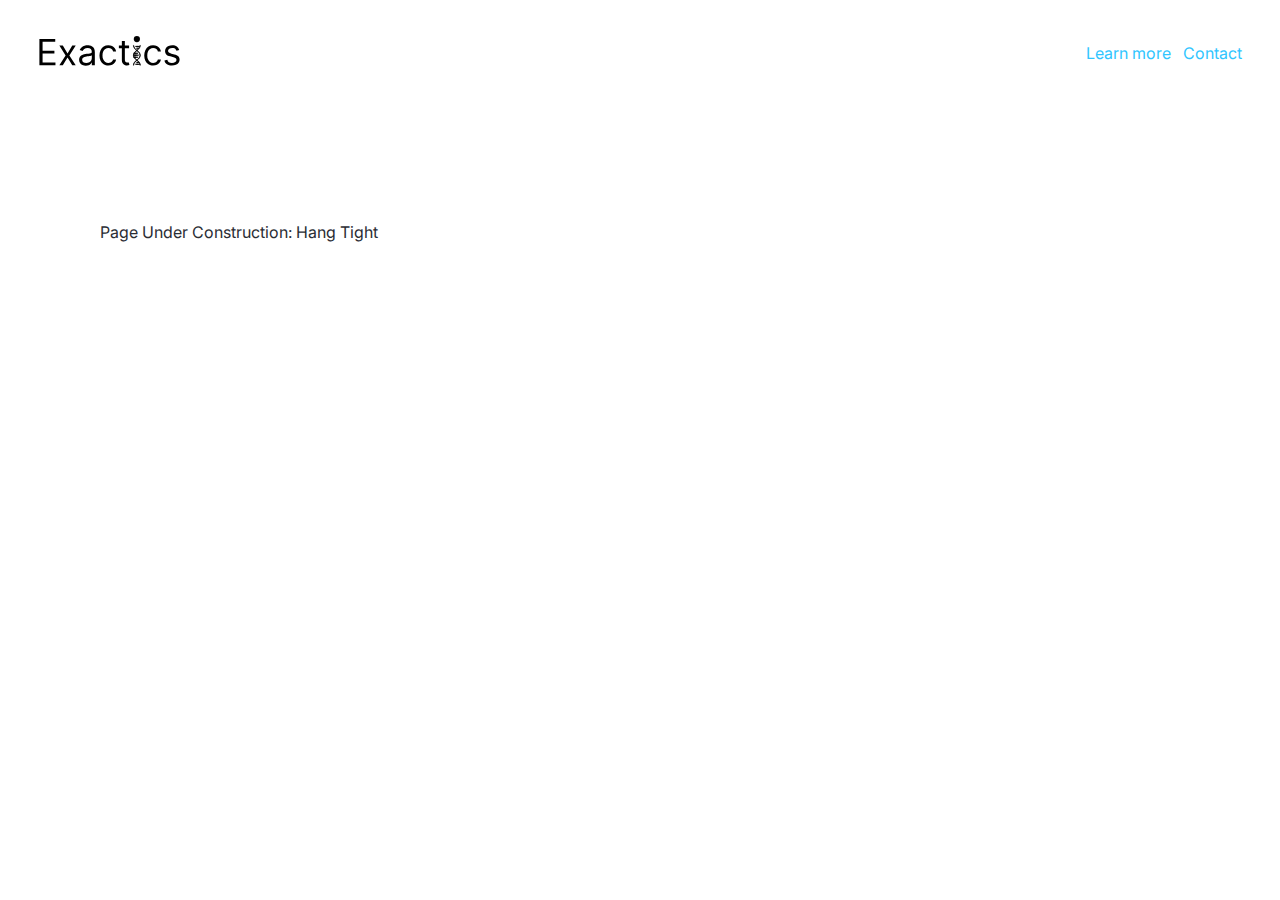
<file: about.html>
<!DOCTYPE html>
<head>
    <title>About - Exactics</title>

    <meta content="width=device-width, initial-scale=1" name="viewport">

    <link href="index.css" rel="stylesheet">

    <link rel="preconnect" href="https://fonts.googleapis.com">
    <link rel="preconnect" href="https://fonts.gstatic.com" crossorigin>
    <link href="https://fonts.googleapis.com/css2?family=Inter:wght@400;600&display=swap" rel="stylesheet">

    <link rel="icon" type="image/x-icon" href="/img/favicon.png">
    <link rel="apple-touch-icon" sizes="180x180" href="/img/apple-touch-icon.png">

</head>

<body>

    <nav>
        
        <a class="nav__title"  href="/index.html">

            <img src="img/logo.svg" alt="exactics logo">
        </a>
        <div class="nav__buttons">
            <a 9class="nav__button" href="/about.html">
                Learn more
            </a>
            <a class="nav__button" href="mailto:contact@exactics.science">
                Contact
            </a>
        </div>
    </nav>
    <main>
        <section class="section section--about">
            <p>Page Under Construction: Hang Tight</p>
        </section>

    </main>
</body>
</file>
<file: index.css>
:root {
    --white: #FFFFFF;

    --fg: #2A2D34;     /* Raisin Black */
    --bg: #F3E8EE;     /* Lavender Blush */
    --cta: #30C5FF;    /* Capri */
    --accent: #BACDB0; /* Laurel Green */

    --lr-padding: 2em;
}

body {
    margin: 0;
    padding: 0;

    font-family: 'Inter', -apple-system, BlinkMacSystemFont, avenir next, avenir, segoe ui, helvetica neue, helvetica, Ubuntu, roboto, noto, arial, sans-serif; 

    color: var(--fg);
}

#c {
    position: fixed;
    top: 0;
    left: 0;
    height: 100vh;
    width: 100vw;
    z-index: -1;
    pointer-events: none;
}


/* --- TYPOGRAPHY --- */

a, button {
    color: var(--cta);
    text-decoration: none;
    transition: color 0.1s cubic-bezier(0,0,0.3,1),
                background-color 0.1s cubic-bezier(0,0,0.3,1);

    padding: 3px 6px;
}
a:hover, button:hover {
    color: var(--white);
    background-color: var(--cta);
}

a.button, button {
    border: 1px solid var(--cta);
    border-radius: 2px;
}

button {
    background-color: rgba(0,0,0,0);
    cursor: pointer;
    font-size: inherit;
    font-family: inherit;
}

input {
    border: none;
    border-bottom: 1px solid var(--cta);
    border-radius: 0px;

    outline: 0;
    background-color: rgba(0,0,0,0);
    font-size: inherit;
    font-family: inherit;
}

h1 {
    margin-top: 0;
}


/* --- NAVIGATION --- */

nav {
    display: flex;
    flex-direction: row;
    justify-content: space-between;
    align-items: center;

    padding: var(--lr-padding);

    background-color: var(--white);
}

.nav__title > img { 
    width: auto;
    height: 2em;
}

.nav__buttons {
    display: flex;
    flex-direction: row;
    justify-content: space-between;
    align-items: center;
    margin-left: 1em;

}


a.nav__button {
    margin-left: 5px;
}
@media (min-width: 768px) {
    a.nav__button {
        margin: 0;
    }
}

/* --- SECTIONS --- */

section {
    /* min-height: 90vh; */

    display: flex;
    flex-direction: row;
    align-items: center;
    justify-content: flex-end;
    padding: 100px;
}
@media (max-width: 768px) {
    section {
        padding: 40px 10px;
    }
}

.section--about {
    justify-content: flex-start;

}
.section--quicklyme {
    justify-content: space-between;
    align-items: stretch;

}
.section__container {
    background-color: var(--white);
    
    max-width: 40ch;

    padding: 60px;
    /* margin: 60px; */
}
@media (max-width: 768px) {
    .section__container {
        max-width: 100vw;
        padding: 40px;
    }

}

/* --- CARTON --- */

@media (max-width: 768px) {
    .section__carton { display: none; }
}

.section__carton {
    width: 50vw;
    /* background-color: red; */
    position: relative;
}
.section__carton > span {
    position: absolute;
    top: 50%;
    left: 50%;
    transform: translate(-50%, -50%);
    color: red;
    z-index: 2;
}

canvas#carton {
    width: 100%;
    height: 100%;

    position: absolute;
}


/* --- FOOTER --- */

footer {
    display: flex;
    flex-direction: row;
    justify-content: space-between;
    align-items: flex-start;

    background-color: var(--white);

    padding: 2em var(--lr-padding) 4em var(--lr-padding);

}

.footer__address {
    padding: 0 4em;
}

/* --- WAITLIST --- */

.waitlist__form {
    display: flex;
    flex-direction: row;
    align-items: baseline;
    justify-content: center;

    margin-top: 0.5em;
    will-change: opacity;
    transition: opacity 0.25s cubic-bezier(0,0,0.3,1);
}

@media (max-width: 768px) {
    .waitlist__form {
        flex-direction: column;
    }
    
    .waitlist__form button {
        margin-top: 0.5em;
    }

    .waitlist__form input {
        align-self: stretch;
    }
}

.waitlist__form input {
    flex-grow: 1;
    margin-right: 1em;
}

.waitlist__form.waitlist__form--loading {
    opacity: 0.6;
    pointer-events: none;
}
</file>
